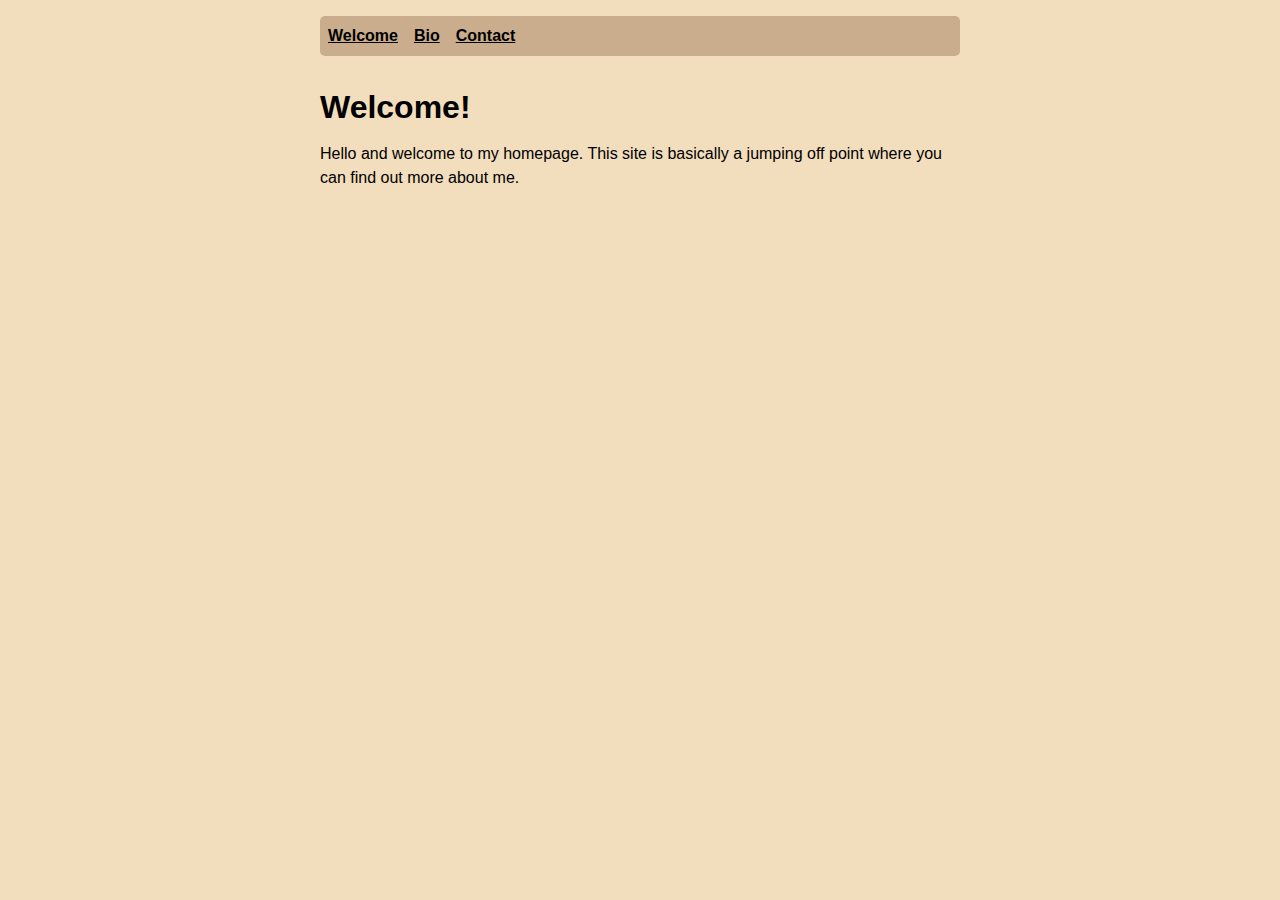
<file: index.html>
<!DOCTYPE html>
<html lang="en">
<head>
  <title>Welcome!</title>
  <meta charset="UTF-8">
  <meta name="viewport" content="width=device-width, initial-scale=1">
  <link rel="stylesheet" href="sp.css">
</head>
<body>
<ul>
  <li><a href="./index.html">Welcome</a></li>
  <li><a href="./about.html">Bio</a></li>
  <li><a href="./contact.html">Contact</a></li>
</ul>	
<h1>Welcome!</h1>
  <p>Hello and welcome to my homepage. This site is basically a jumping off point where you can find out more about me.</p>
</body>
</html>
</file>
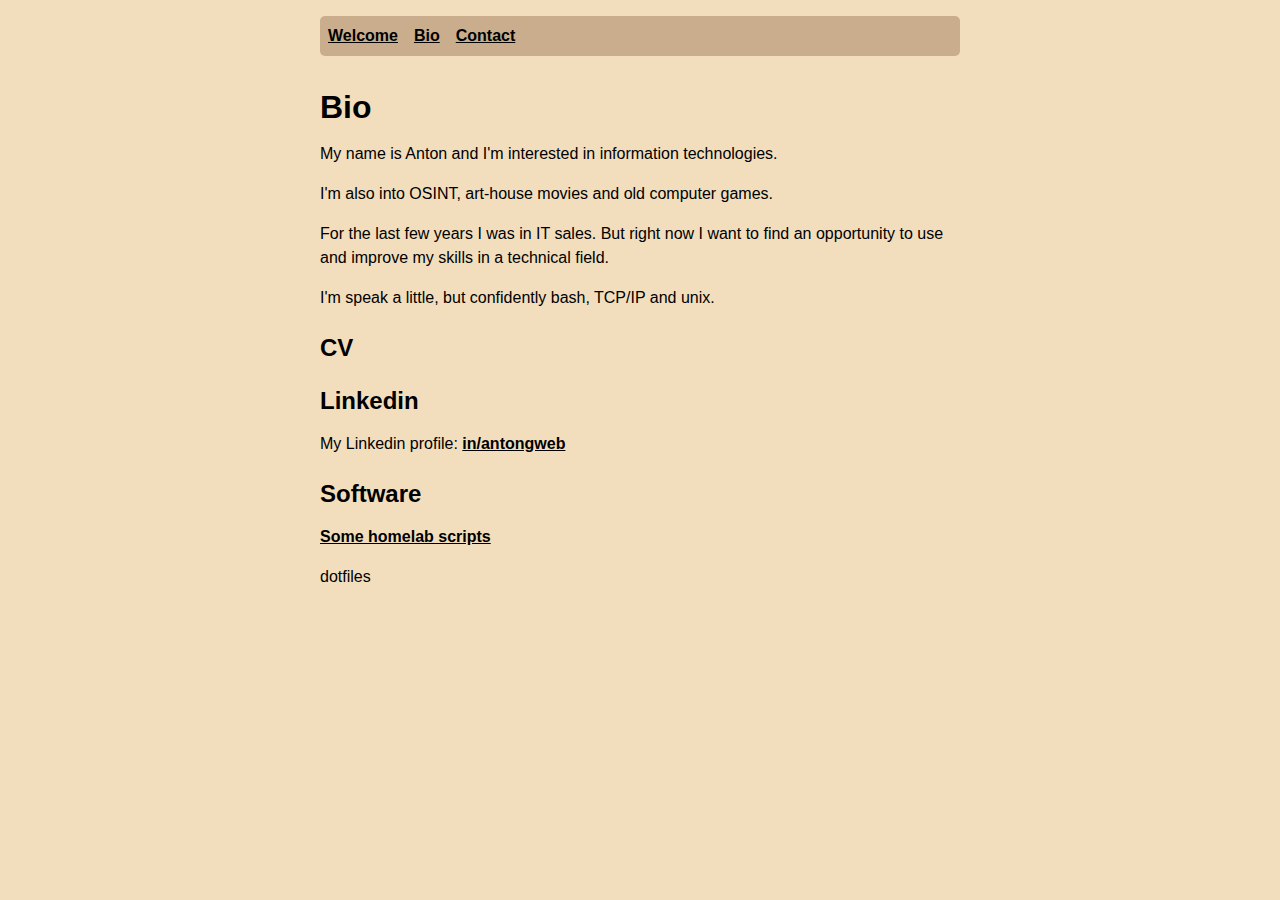
<file: about.html>
<!DOCTYPE html>
<html lang="en">
<head>
  <title>About</title>
  <meta charset="UTF-8">
  <meta name="viewport" content="width=device-width, initial-scale=1">
  <link rel="stylesheet" href="sp.css">
</head>
<body>
<ul>
  <li><a href="./index.html">Welcome</a></li>
  <li><a href="./about.html">Bio</a></li>
  <li><a href="./contact.html">Contact</a></li>	
</ul>
<h1>Bio</h1>
  <p>My name is Anton and I'm interested in information technologies.</p>
  <p>I'm also into OSINT, art-house movies and old computer games.</p>
  <p>For the last few years I was in IT sales. 
  But right now I want to find an opportunity to use and improve my skills in a technical field.</p>
  <p>I'm speak a little, but confidently bash, TCP/IP and unix.</p>
<h2>CV</h2>
<h2>Linkedin</h2>
  <p>My Linkedin profile: <a href="https://www.linkedin.com/in/antongweb/">in/antongweb</a></p>   
<h2>Software</h2>
  <p><a href="https://github.com/t0ny57/homelab">Some homelab scripts</a></p>
  <p>dotfiles</p>
  </body>
</html>
</file>
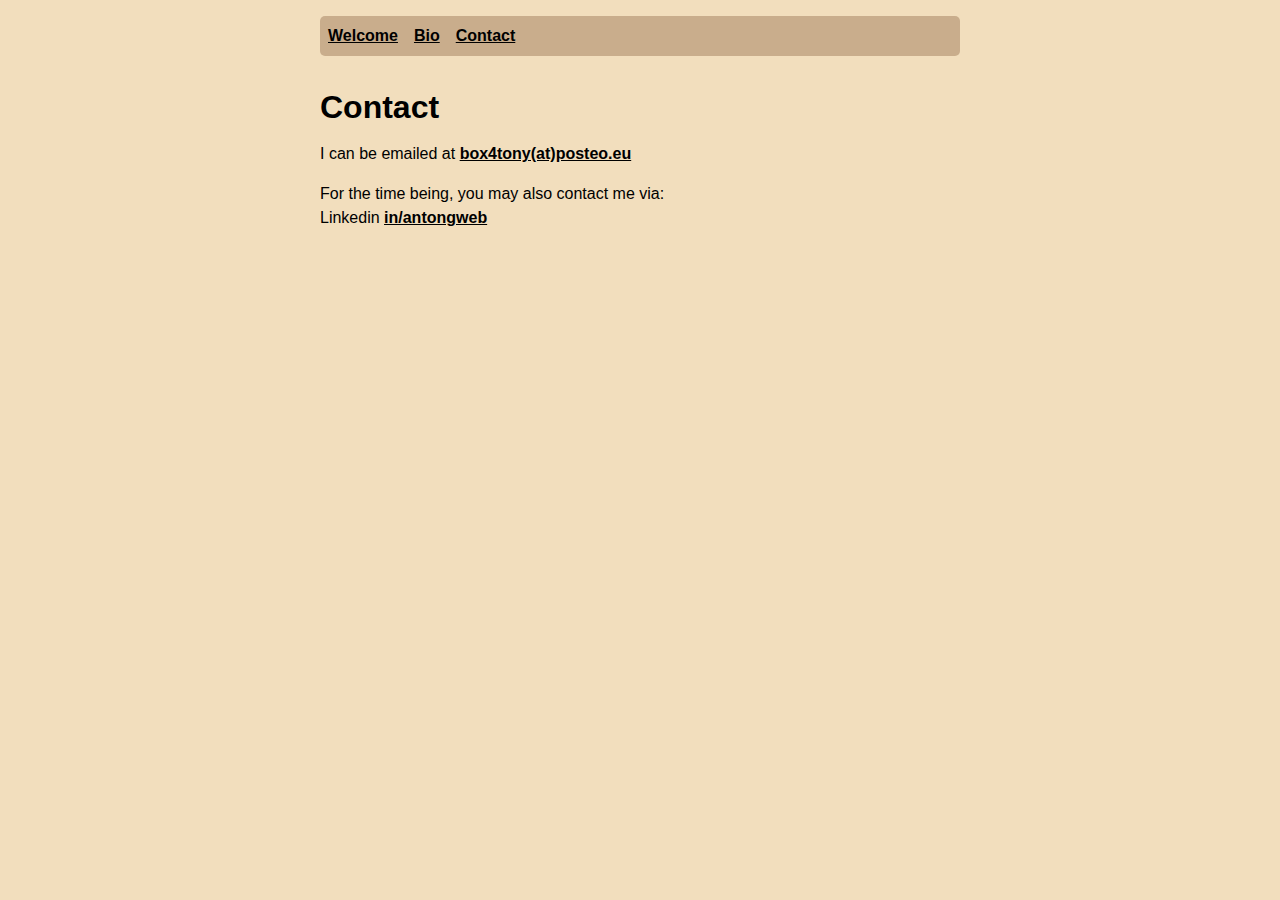
<file: contact.html>
<!DOCTYPE html>
<html lang="en">
<head>
  <title>Contact</title>
  <meta charset="UTF-8">
  <meta name="viewport" content="width=device-width, initial-scale=1">
  <link rel="stylesheet" href="sp.css">
</head>
<body>
<ul>
  <li><a href="./index.html">Welcome</a></li>
  <li><a href="./about.html">Bio</a></li>
  <li><a href="./contact.html">Contact</a></li>
</ul>	
<h1>Contact</h1>
  <p>I can be emailed at <a href="mailto:box4tony@posteo.eu">box4tony(at)posteo.eu</a> </p>
  <p>For the time being, you may also contact me via: <br> 
  Linkedin <a href="https://www.linkedin.com/in/antongweb/">in/antongweb</a></p>
</body>
</html>
</file>
<file: sp.css>
body {
  color: black;
  background-color: #F2DEBD;
  font-family: helvetica, arial, sans-serif;
  line-height: 1.5;
  margin: 0 auto;
  max-width: 40em;
  padding: 0 1em;
}
ul {
  list-style-type: none;
  margin: 1;
  padding: 0;
  overflow: hidden;
  background-color: #c9ad8c;
  border-top-left-radius: 5px;
  border-bottom-left-radius: 5px;
  border-top-right-radius: 5px;
  border-bottom-right-radius: 5px;
  overflow:hidden;
}



li {
  float: left;
}

li a {
  display: block;
  padding: 8px;
}
h1, h2, h3, h4, h5, h6 {
  margin: 1em 0 0.5em 0;
  line-height: 1.2;
}
a:link, a:visited {
  color: black;
  font-weight: bold;
  text-decoration: underline;
}
a:hover, a:active, a:focus {
  color: #06f;
  text-decoration: underline;
}
h1 a:empty:before, h2 a:empty:before, h3 a:empty:before,
h4 a:empty:before, h5 a:empty:before, h6 a:empty:before {
  content: "#";
}
h1 a:empty, h2 a:empty, h3 a:empty, h4 a:empty, h5 a:empty, h6 a:empty {
  visibility: hidden;
  padding-left: 0.25em;
}
h1:hover a:empty, h2:hover a:empty, h3:hover a:empty,
h4:hover a:empty, h5:hover a:empty, h6:hover a:empty {
  visibility: visible;
}
img {
  max-width: 100%;
}
figure {
  margin: 1em 0;
  text-align: center;
}
figcaption {
  font-size: small;
}
pre, code, samp, kbd {
  color: #009;
  font-family: monospace, monospace;
}
pre kbd {
  color: #060;
}
pre, blockquote {
  background: #eee;
  padding: 0.5em;
}
pre {
  overflow: auto;
}
blockquote {
  border-left: medium solid #ccc;
  margin: 1em 0;
}
blockquote :first-child {
  margin-top: 0;
}
blockquote :last-child {
  margin-bottom: 0;
}
table {
  border-collapse: collapse;
}
th, td {
  border: thin solid #999;
  padding: 0.3em 0.4em;
  text-align: left;
}
@media (prefers-color-scheme: dark) {
  body {
    color: #bbb;
    background: #222;
  }
  a:link, a:visited {
    color:  black;
  }
  a:hover, a:active {
    color: #acf;
  }
  pre, code, samp, kbd {
    color: #6cf;
  }
  pre kbd {
    color: #9c9;
  }
  pre, blockquote {
    background: #111;
  }
  blockquote {
    border-color: #444;
  }
  th, td {
    border-color: #666;
  }
}
</file>
